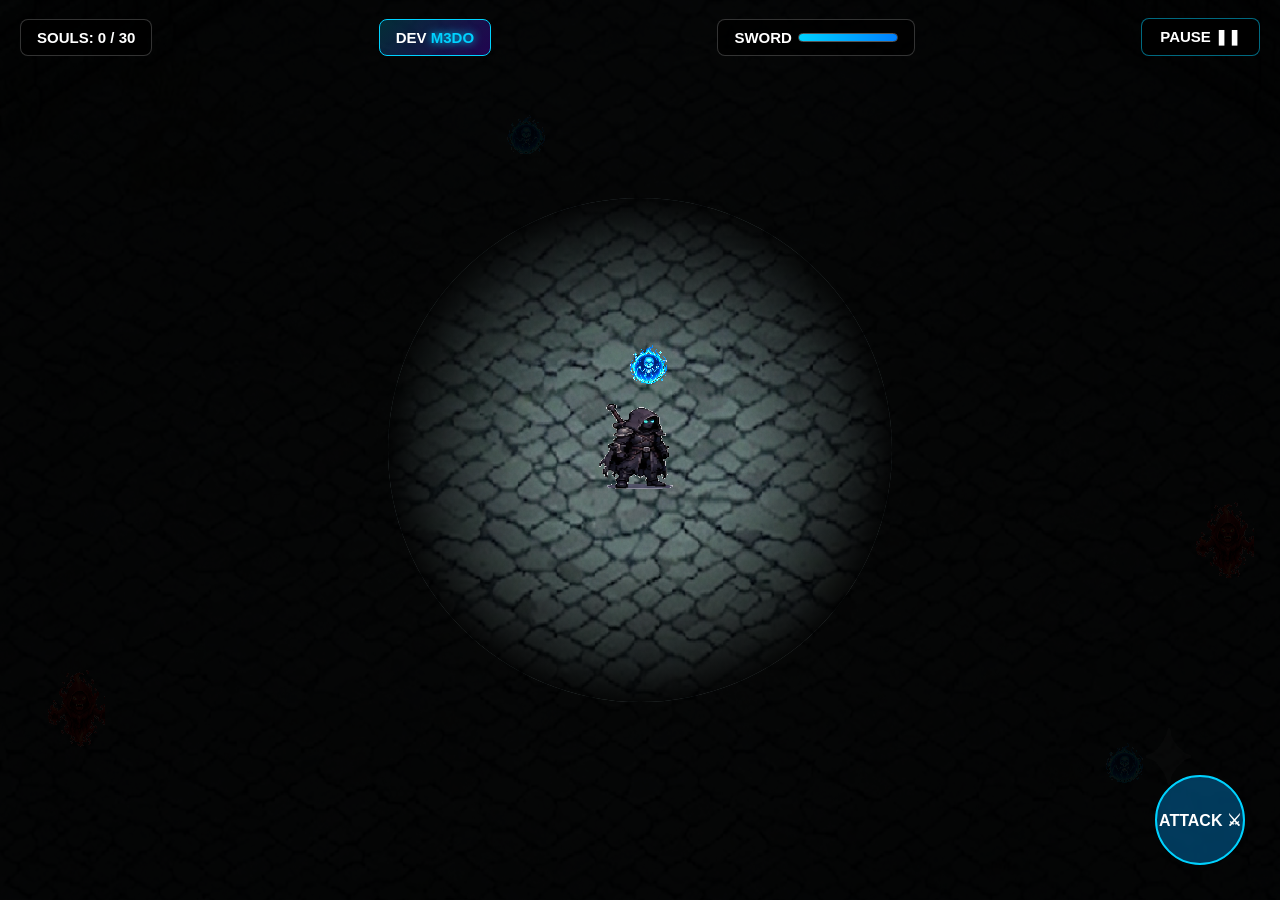
<file: index.html>
<!DOCTYPE html>
<html lang="en">
<head>
  <meta charset="UTF-8">
  <meta name="viewport" content="width=device-width, initial-scale=1.0, maximum-scale=1.0, user-scalable=no">
  <title>Soul Catcher</title>
  <link rel="stylesheet" href="style.css">
</head>
<body>

  <!-- Loading Screen -->
  <div id="loadingScreen" class="overlay">
    <div class="card">
      <h1 style="color: #00d2ff;">SOUL CATCHER</h1>
      <p>Loading Assets... <span id="progressText">0%</span></p>
      <div style="width: 200px; height: 10px; background: #333; border-radius: 5px; margin: 0 auto; overflow: hidden; border: 1px solid #555;">
        <div id="progressBar" style="width: 0%; height: 100%; background: #00d2ff; transition: width 0.1s;"></div>
      </div>
      <div class="card-footer" style="margin-top: 15px;">DEV M3DO</div>
    </div>
  </div>

  <canvas id="gameCanvas"></canvas>

  <div id="uiContainer">
    <div class="hud-box">SOULS: <span id="scoreVal">0</span> / 30</div>
    <div class="hud-box medo-credit">DEV <span>M3DO</span></div>
    <div class="hud-box cooldown-container">
      <span>SWORD</span>
      <div class="bar-bg"><div id="cooldownBar"></div></div>
    </div>
    <button id="btnPause" class="mobile-top-btn">PAUSE ❚❚</button>
  </div>

  <!-- Touch Controls (Attack Button Only for Mobile) -->
  <div id="touchControls">
    <button id="btnAttack" class="action-btn">ATTACK ⚔</button>
  </div>

  <div id="pauseScreen" class="overlay hidden">
    <div class="card">
      <h1>GAME PAUSED</h1>
      <p>Press resume to continue</p>
      <button id="btnResume" class="btn success-btn">RESUME</button>
    </div>
  </div>

  <div id="gameOverScreen" class="overlay hidden">
    <div class="card">
      <h1 class="danger">GAME OVER</h1>
      <p>The dark souls caught you!</p>
      <p>Final Score: <span id="finalScore">0</span></p>
      <button id="btnRestart" class="btn">RESTART</button>
      <div class="card-footer">DEV M3DO</div>
    </div>
  </div>

  <div id="winScreen" class="overlay hidden">
    <div class="card">
      <h1 class="success">YOU WIN 🎉</h1>
      <p>You collected 30 souls and saved the realm!</p>
      <button id="btnWinRestart" class="btn success-btn">PLAY AGAIN</button>
      <div class="card-footer">DEV M3DO</div>
    </div>
  </div>

  <script src="script.js"></script>
</body>
</html>
</file>
<file: style.css>
* {
  box-sizing: border-box;
  user-select: none;
  -webkit-user-select: none;
  touch-action: manipulation;
  margin: 0;
  padding: 0;
}

body, html {
  width: 100%;
  height: 100%;
  overflow: hidden;
  background-color: #000;
  font-family: 'Segoe UI', Arial, sans-serif;
}

#gameCanvas {
  display: block;
  width: 100vw;
  height: 100vh;
}

#uiContainer {
  position: absolute;
  top: clamp(8px, 2vh, 20px);
  left: clamp(8px, 2vw, 20px);
  right: clamp(8px, 2vw, 20px);
  display: flex;
  justify-content: space-between;
  align-items: center;
  pointer-events: none;
  z-index: 10;
  gap: 8px;
}

.hud-box {
  background: rgba(0, 0, 0, 0.75);
  color: #fff;
  padding: clamp(4px, 1vh, 10px) clamp(8px, 1.5vw, 16px);
  border-radius: 8px;
  border: 1px solid rgba(255, 255, 255, 0.2);
  font-size: clamp(11px, 2.5vw, 15px);
  font-weight: bold;
  white-space: nowrap;
}

.medo-credit {
  background: linear-gradient(135deg, rgba(0, 210, 255, 0.2), rgba(100, 0, 255, 0.3));
  border: 1px solid #00d2ff;
  color: #fff;
}

.medo-credit span {
  color: #00d2ff;
  text-shadow: 0 0 8px #00d2ff;
}

.cooldown-container {
  display: flex;
  align-items: center;
  gap: 6px;
}

.bar-bg {
  width: clamp(50px, 10vw, 100px);
  height: clamp(6px, 1vh, 10px);
  background: #333;
  border-radius: 5px;
  overflow: hidden;
  border: 1px solid #555;
}

#cooldownBar {
  width: 100%;
  height: 100%;
  background: linear-gradient(90deg, #00d2ff, #0080ff);
  transition: width 0.1s linear;
}

.mobile-top-btn {
  pointer-events: auto;
  background: rgba(0, 0, 0, 0.85);
  color: #fff;
  border: 1px solid rgba(0, 210, 255, 0.5);
  padding: clamp(6px, 1vh, 10px) clamp(10px, 2vw, 18px);
  border-radius: 8px;
  font-size: clamp(11px, 2.2vw, 15px);
  font-weight: bold;
  cursor: pointer;
  transition: transform 0.1s ease, background 0.1s ease;
}

#touchControls {
  position: absolute;
  bottom: clamp(15px, 4vh, 35px);
  right: clamp(15px, 4vw, 35px);
  display: flex;
  justify-content: flex-end;
  z-index: 10;
  pointer-events: none;
}

.action-btn {
  width: clamp(65px, 16vw, 90px);
  height: clamp(65px, 16vw, 90px);
  background: rgba(0, 162, 255, 0.35);
  border: 2px solid #00d2ff;
  color: white;
  font-size: clamp(12px, 3.2vw, 16px);
  font-weight: bold;
  border-radius: 50%;
  backdrop-filter: blur(4px);
  pointer-events: auto;
  touch-action: none;
}

.action-btn:active, .action-btn.active-press,
.mobile-top-btn:active, .btn:active {
  transform: scale(0.88);
  background: rgba(0, 210, 255, 0.7) !important;
  box-shadow: 0 0 12px #00d2ff;
}

.overlay {
  position: absolute;
  top: 0;
  left: 0;
  width: 100%;
  height: 100%;
  background: rgba(0, 0, 0, 0.88);
  display: flex;
  justify-content: center;
  align-items: center;
  z-index: 100;
}

.hidden {
  display: none !important;
}

.card {
  background: #14141d;
  color: white;
  padding: clamp(20px, 4vh, 40px) clamp(25px, 5vw, 50px);
  border-radius: 14px;
  text-align: center;
  border: 1px solid rgba(255, 255, 255, 0.1);
  box-shadow: 0 10px 30px rgba(0,0,0,0.9);
  max-width: 90vw;
}

.card h1 { margin-bottom: 12px; font-size: clamp(20px, 5vw, 28px); }
.card p { margin-bottom: 20px; color: #aaa; font-size: clamp(13px, 3vw, 16px); }

.danger { color: #ff4757; }
.success { color: #2ed573; }

.btn {
  background: #ff4757;
  color: white;
  border: none;
  padding: clamp(8px, 2vh, 12px) clamp(16px, 4vw, 24px);
  font-size: clamp(13px, 3vw, 16px);
  font-weight: bold;
  border-radius: 6px;
  cursor: pointer;
}

.success-btn {
  background: #2ed573;
}

.card-footer {
  margin-top: 20px;
  font-size: clamp(10px, 2.5vw, 12px);
  color: #00d2ff;
  letter-spacing: 1.5px;
}
</file>
